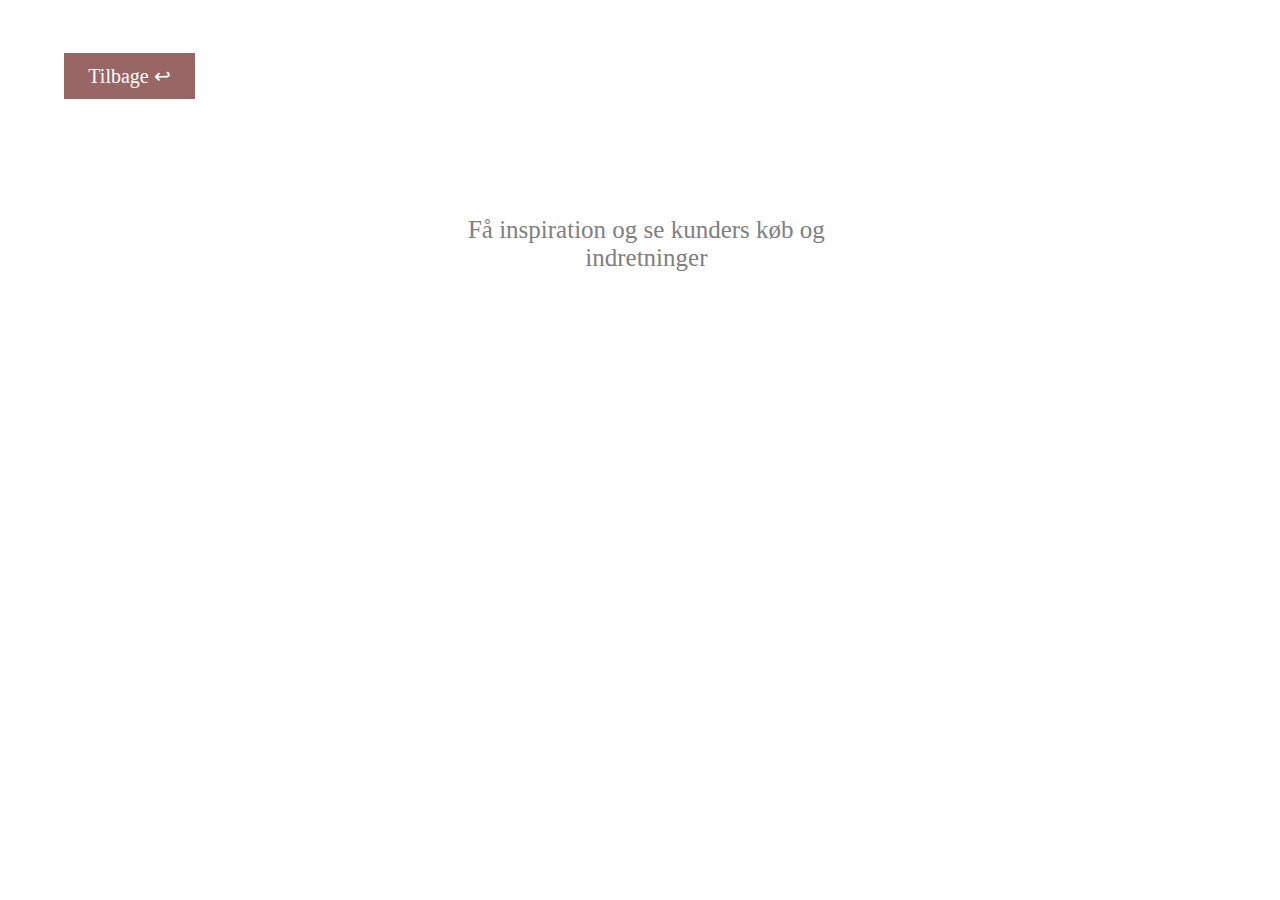
<file: hashtag.html>
<!DOCTYPE html>
<html lang="da">
<!--Language set to English. Change to da for Danish if needed-->

<head>
    <meta charset="UTF-8">
    <!--This ensures that the browser can read special signs and characters like the Danish letters æ, ø, å -->
    <meta name="viewport" content="width=device-width, minimum-scale=1.0">
    <!--This helps avoid that a site displays differently with different screen resolutions -->

    <title>Untitled document</title>
    <!--This title will be the heading on google search and on the tab in the browser. Can contain up to 70 characters-->
    <meta name="description" content="Site jeg lære at kode i">
    <!-- this is for search engne optimization - fill in description of the page content. This will usually be the text shown under the heading in a search. Can contain up to 155 characters-->
    <link rel="stylesheet" href="css/joachim.css">

</head>

<div id="knap2">
<a href="index.html">Tilbage ↩</a> </div>

<section id="inspi-tekst">
    <p>Få inspiration og se kunders køb og indretninger</p>
</section>

<body>
    <script src="https://apps.elfsight.com/p/platform.js" defer></script>
    <div class="elfsight-app-65c11ec6-15e8-48ea-9419-570b53ba8478"></div>


</body>

</html>
</file>
<file: css/joachim.css>
* {
    box-sizing: border-box;
    margin: 0;
    padding: 0;
}

/*Navigation with flexbox mobile first*/

#preheader {
    width: 100%;
    height: auto;
    display: block;
    padding: 15%;
}

header {
    width: 100%;
    background-color: #7DADAD;
}

#logo-burger {
    display: flex;
    align-items: center;
    margin-left: .5em;

}

#logo img {
    width: 15%;
    display: none;
}

#logo,
#main-nav a {
    color: white;
}

#main-nav {
    height: 100%;
    list-style: none;
}

#main-nav li {
    display: block;
    font-size: 6.5vw;
    line-height: 8vw;
}

#main-nav a:hover {
    color: white;
}

.active {
    color: black;
}

.hidden {
    display: none;
}

#some img {
    width: 70%;
    padding: 50% 0% 0% 0%;
    margin-left: 30%;
}

#some {
    display: flex;
    justify-content: center;
}

#rhlogo {
    width: 100%;
    margin-left: 30%;
}

#desktop-menu {
    display: none;
}


/* Kode fra Codepen lavet af Jesse Couch
Link: https://codepen.io/designcouch/pen/Atyop*/
#nav-icon3 {
    width: 15vw;
    height: 80vw;
    position: absolute;
    top: 5%;
    right: 3%;
    -webkit-transform: rotate(0deg);
    -moz-transform: rotate(0deg);
    -o-transform: rotate(0deg);
    transform: rotate(0deg);
    -webkit-transition: .5s ease-in-out;
    -moz-transition: .5s ease-in-out;
    -o-transition: .5s ease-in-out;
    transition: .5s ease-in-out;
    cursor: pointer;
}

#nav-icon3 span {
    display: block;
    position: absolute;
    height: 2%;
    width: 80%;
    background: black;
    border-radius: 9px;
    opacity: 1;
    left: 0;
    -webkit-transform: rotate(0deg);
    -moz-transform: rotate(0deg);
    -o-transform: rotate(0deg);
    transform: rotate(0deg);
    -webkit-transition: .25s ease-in-out;
    -moz-transition: .25s ease-in-out;
    -o-transition: .25s ease-in-out;
    transition: .25s ease-in-out;
}

#nav-icon3 span:nth-child(1) {
    top: 0%;
}

#nav-icon3 span:nth-child(2),
#nav-icon3 span:nth-child(3) {
    top: 5%;
}

#nav-icon3 span:nth-child(4) {
    top: 10%;
}

#nav-icon3.open span:nth-child(1) {
    top: 18px;
    width: 0%;
    left: 50%;
}

#nav-icon3.open span:nth-child(2) {
    -webkit-transform: rotate(45deg);
    -moz-transform: rotate(45deg);
    -o-transform: rotate(45deg);
    transform: rotate(45deg);
}

#nav-icon3.open span:nth-child(3) {
    -webkit-transform: rotate(-45deg);
    -moz-transform: rotate(-45deg);
    -o-transform: rotate(-45deg);
    transform: rotate(-45deg);
}

#nav-icon3.open span:nth-child(4) {
    top: 18px;
    width: 0%;
    left: 50%;
}

/* Kode fra Codepen lavet af Jesse Couch
Link: https://codepen.io/designcouch/pen/Atyop*/

/*MEDIA QUERY MOBILE */

@media all and (max-width: 599px) {

    /*HEADER NAV*/
    header {
        display: flex;
        width: 80%;
        position: fixed;
        right: 0;

    }


    #logo-burger {
        justify-content: space-between;
        align-items: center;
    }

    #logo-burger label {
        display: block;
        font-size: 2em;
        cursor: pointer;
    }

    #toggle:checked + #main-nav {
        display: block;
        width: 90%;
        height: 100em;
    }

    #main-nav {
        display: none;
        padding: 10%;
    }

    #main-nav li {
        text-align: left;
        padding-top: 25%;

    }

    #main-nav li {
        margin-right: -60%;
    }

    #main-nav li:last-of-type {
        border-bottom: none;
    }

    #rhlogo {
        width: 60%;
    }
}


.accordion {
    background-color: #7DADAD;
    color: #fff;
    cursor: pointer;
    padding: 18px;
    width: 100%;
    border: none;
    text-align: center;
    outline: none;
    font-size: 30px;
    transition: 0.4s;
    margin: 1% 0 0 0;
}

.accordion:after {
    content: '\002B';
    color: #fff;
    font-weight: bold;
    float: right;
    margin-left: 5px;

}

.active:after {
    content: "\2212";
}

.panel {
    padding: 0 20px;
    background-color: #7DADAD;
    color: white;
    text-align: center;
    max-height: 0;
    overflow: hidden;
    transition: max-height 0.2s ease-out;
}

.section {
    display: none;
}

.text1 {
    text-align: center;
    padding-left: 5%;
    padding-right: 5%;
    line-height: 150%;
    margin-bottom: 15%;
}

.text1 h2 {
    margin-bottom: 5%;
    margin-top: 10%;
}

#knap {
    margin-bottom: 5%;
    margin-left: 30%;
}

#knap a {
    position: relative;
    background-color: #996666;
    text-decoration: none;
    color: white;
    padding: 5% 10%;
    font-size: 20px;
}

#knap2 {
    margin-left: 5%;
    margin-top: 5%;
    text-decoration: none;
}

#knap2 a {
    position: relative;
    background-color: #996666;
    text-decoration: none;
    color: white;
    padding: 2% 6%;
    font-size: 20px;
}

#inspi-tekst {
    margin-top: 10%;
    text-align: center;
}

#inspi-tekst p {
    font-size: 25px;
    padding-left: 10%;
    padding-right: 10%;
    color: grey;
}

.j-article {
    width: 100%;
}

.j-section {
    width: 80%;
    margin-left: 10%;
    margin-bottom: 5%;
}

.j-h2 {
    color: black;
    margin: 1% 0 1% 0;
}

.j-p {
    color: gray;
    margin-bottom: 1%;
}

.j-li {
    color: #669999;
    margin: 1% 0 1% 0;
}

.j-knap {
    border-radius: 4px;
    background-color: #f4511e;
    border: none;
    color: #FFFFFF;
    text-align: center;
    font-size: 28px;
    padding: 20px;
    width: 200px;
    transition: all 0.5s;
    cursor: pointer;
    text-decoration: none;
}

.j-img {
    width: 40%;
}

.j-billede2 {
    width: 30%;
}



/*
forside afsnit
*/

.mobile {
    width: 100%;
    left: 0;
    top: 0;
    right: 0;
    z-index: -1;
    margin-top: -30%;
}

.laptop {
    display: none;
    z-index: -1;
}

/*FOOTER - START*/
.footer {
    position: relative;
    left: 0;
    bottom: 0;
    width: 100%;
    background-color: #669999;
    color: white;
    margin-bottom: -40%;
    padding-top: 5%;
    padding-bottom: 5%;
}

.footer p {
    padding-left: 5%;
    font-size: 14px;
}

/*https://www.w3schools.com/howto/howto_css_fixed_footer.asp*/

.ig {
    position: absolute;
    width: 10%;
    margin-left: 70%;
    margin-top: 20%;


}

.fb {
    position: absolute;
    width: 10%;
    margin-left: 85%;
    margin-top: 20%;



}

/*FOOTER - SLUT*/

@media only screen and (min-width: 768px) {

    @media all and (min-width: 1024px) {

        /*HEADER*/
        header {
            display: none;
        }

        #main-nav {
            display: none;
        }

        label {
            display: none;
        }

        #preheader {
            display: none
        }

        #rhlogo {
            display: none;
        }

        #desktop-menu {
            display: flex;
            width: 80%;
            justify-content: space-evenly;
            position: absolute;
            right: 0%;
            padding-top: 5%;
            margin-top: -5%;
        }

        #desktop-menu li {
            list-style-type: none;
            font-size: 1.2em;
            text-align: center;
            padding: 5%;
        }


        #desktop-menu a {
            text-decoration: none;
            color: black;
        }

        #desktop-menu a:hover {
            color: #669999;
        }

        .dropbtn {
            font-size: 1.2rem;
            border: none;
        }

        .dropbtn:hover {
            color: black;
        }

        .dropdown {
            display: inline-block;
            font-size: 60%;
            padding: 5%;
        }

        .dropdown img {
            width: 100%;
            padding: 10%;
        }

        .dropdown-content {
            display: none;
            position: absolute;
            background-color: #f1f1f1;
            min-width: 100%;
            box-shadow: 0px 8px 16px 0px rgba(0, 0, 0, 0.2);
            z-index: 1;
            right: 0;
            font-size: 1.2em;
        }

        .dropdown-content a {
            color: black;
            text-decoration: none;
            display: block;
        }

        .dropdown-content a:hover {
            background-color: #ddd;
        }

        .dropdown:hover .dropdown-content {
            display: flex;
        }

        #sofa {
            width: 180%;
            margin-left: -30%;
            margin-top: -10%;
            margin-bottom: -40%;
        }

        .sofa {
            margin-top: -30%;
        }

        /* Inspi */
        .text1 {
            text-align: center;
            padding-left: 22%;
            padding-right: 5%;
            line-height: 150%;
            margin-bottom: 8%;
        }

        .text1 h2 {
            margin-bottom: 5%;
            margin-top: 10%;
            margin-left: -40%;
        }

        #knap {
            margin-bottom: 5%;
            margin-left: 43%;
        }

        #knap a {
            position: relative;
            background-color: #996666;
            text-decoration: none;
            color: white;
            padding: 3% 8%;
            font-size: 20px;
        }

        #knap2 {
            margin-left: 5%;
            margin-top: 5%;
            text-decoration: none;
        }

        #knap2 a {
            position: relative;
            background-color: #996666;
            text-decoration: none;
            color: white;
            padding: 1% 2%;
            font-size: 20px;
        }

        #inspi-tekst {
            margin-top: 10%;
            text-align: center;
        }

        #inspi-tekst p {
            font-size: 25px;
            margin-left: 15%;
            color: grey;
        }

        .mobile {
            display: none;
        }

        .laptop {
            width: 100%;
            left: 0;
            top: 0;
            right: 0;
            display: block;
        }


        article {
            width: 100%;
        }

        section {
            width: 90%;
            margin: 2% 0 2% 10%;
        }

        h2 {
            color: black;
            margin-bottom: 5%;
        }

        ul {
            width: 50%;
        }

        li {
            color: cadetblue;
            font-weight: 200;
        }

        p {
            color: dimgray;
            width: 60%;
        }


        .anmeldelser {
            background-image: url("/eksamen-kode/images/markq.png");
            background-position: center;
            background-repeat: no-repeat;
            background-position: right;
            background-size: 300px;
        }

        .knap {
            border-radius: 4px;
            background-color: #f4511e;
            border: none;
            color: #FFFFFF;
            text-align: center;
            font-size: 28px;
            padding: 20px;
            width: 200px;
            transition: all 0.5s;
            cursor: pointer;
            margin: 5px;
        }

        img {
            width: 40%;
        }

        .billede2 {
            width: 30%;
        }

        /*FOOTER - START*/
        .footer {
            position: absolute;
            left: 0;
            bottom: 0;
            width: 100%;
            background-color: #669999;
            color: white;
            margin-bottom: -90%;
        }

        .footer p {
            padding-left: 5%;
        }

        /*https://www.w3schools.com/howto/howto_css_fixed_footer.asp*/

        .ig {
            position: absolute;
            width: 10%;
            margin-left: 70%;
            margin-top: 75%;


        }

        .fb {
            position: absolute;
            width: 10%;
            margin-left: 85%;
            margin-top: 75%;
        }

        /*FOOTER - START*/
        .footer {
            position: relative;
            left: 0;
            bottom: 0;
            width: 100%;
            background-color: #669999;
            color: white;
            margin-bottom: -40%;
            padding-top: 5%;
            padding-bottom: 5%;
        }

        .footer p {
            padding-left: 15%;
            font-size: 20px;
            color: white;
        }

        /*https://www.w3schools.com/howto/howto_css_fixed_footer.asp*/

        .ig {
            position: absolute;
            width: 5%;
            margin-left: 80%;
            margin-top: 28%;


        }

        .fb {
            position: absolute;
            width: 5%;
            margin-left: 90%;
            margin-top: 28%;



        }

        /*FOOTER - SLUT*/



    }
</file>
